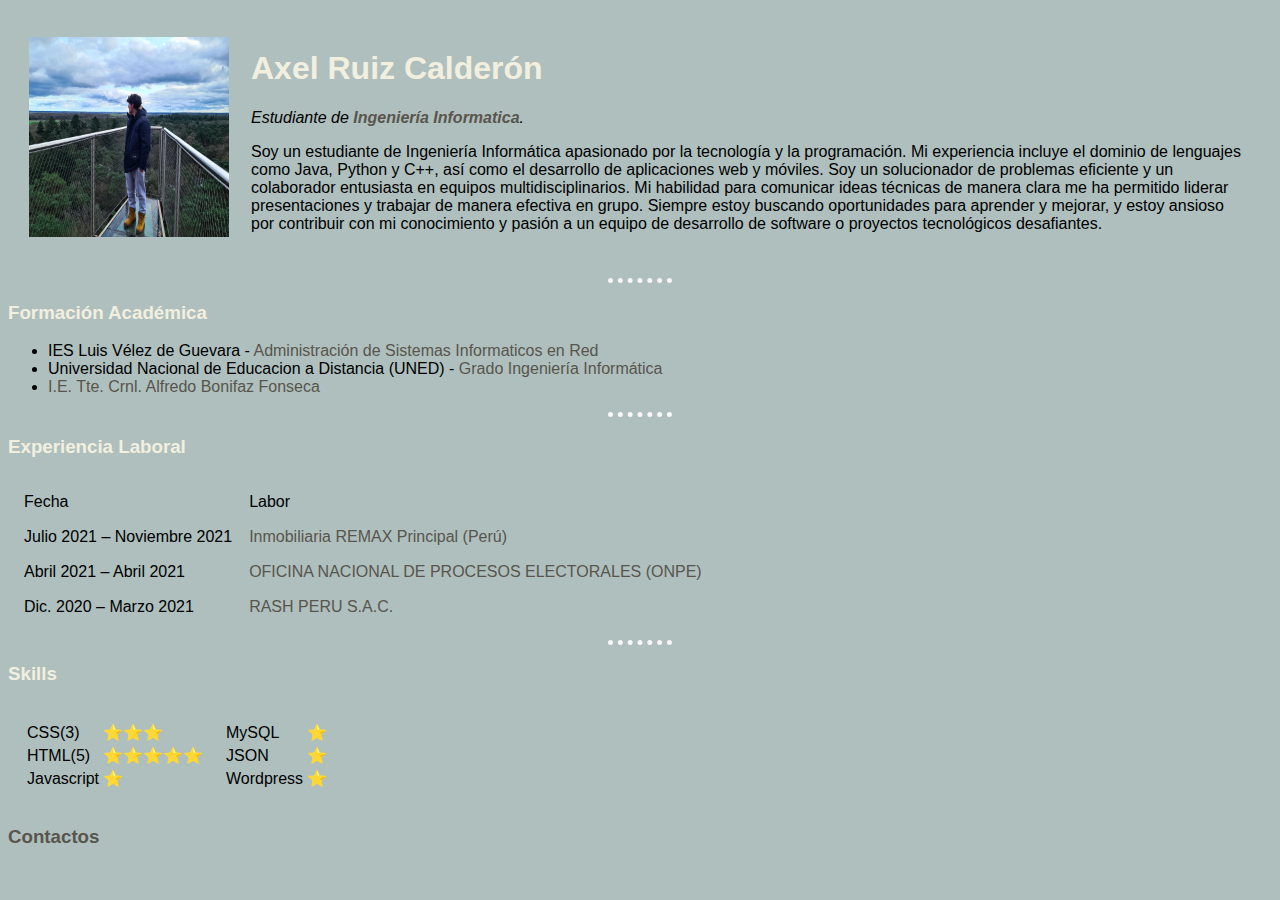
<file: index.html>
<!DOCTYPE html>
<html lang="en" dir="ltr">
  <head>
    <meta charset="utf-8">
    <title>Axel´s Personal Site</title>
    <link rel="stylesheet" href="css/styles.css">
  </head>
  <body>
    <table cellspacing="20">
      <tr>
        <td><img src="images/img1.jpg" alt="axel profile picture"></td>
        <td>  <h1>Axel Ruiz Calderón</h1>
          <p>
            <em>Estudiante de <strong><a href="https://es.wikipedia.org/wiki/Ingenier%C3%ADa_inform%C3%A1tica">Ingeniería Informatica</a></strong>.</em>
          </p>
          <p>Soy un estudiante de Ingeniería Informática apasionado por la tecnología y la programación. Mi experiencia incluye el dominio de lenguajes como Java, 
            Python y C++, así como el desarrollo de aplicaciones web y móviles. Soy un solucionador de problemas eficiente y un colaborador entusiasta en equipos 
            multidisciplinarios. Mi habilidad para comunicar ideas técnicas de manera clara me ha permitido liderar presentaciones y trabajar de manera efectiva en
             grupo. Siempre estoy buscando oportunidades para aprender y mejorar, y estoy ansioso por contribuir con mi conocimiento y pasión a un equipo de desarrollo
              de software o proyectos tecnológicos desafiantes.
          </p></td>
      </tr>
    </table>

    <hr>
    <h3>
      Formación Académica
    </h3>
    <ul>
      <li>IES Luis Vélez de Guevara - <a href="https://www.todofp.es/que-estudiar/loe/informatica-comunicaciones/admin-sist-informaticos-red.html">Administración de Sistemas Informaticos en Red</a></li>
      <li>Universidad Nacional de Educacion a Distancia (UNED) - <a href="https://portal.uned.es/portal/page?_pageid=93,71802397&_dad=portal&_schema=PORTAL">Grado Ingeniería Informática</a></li>
      <li><a href="https://alfredobonifaz.edu.pe/">I.E. Tte. Crnl. Alfredo Bonifaz Fonseca</a></li>
    </ul>
    <hr>
    <h3>Experiencia Laboral</h3>
    <table cellspacing="15px">
      <thead text-align="center">
        <tr>
          <td>Fecha</td>
          <td>Labor</td>
        </tr>
      </thead>
      <tbody>
        <tr>
          <td>Julio 2021 – Noviembre 2021</td>
          <td text-align="center"><a href="https://www.remax.pe/web/">Inmobiliaria REMAX Principal (Perú)</a></td>
        </tr>
        <tr>
          <td>Abril 2021 – Abril 2021</td>
          <td text-align="center"><a href="https://www.onpe.gob.pe/">OFICINA NACIONAL DE PROCESOS ELECTORALES (ONPE)</a></td>
        </tr>
        <tr>
          <td>Dic. 2020 – Marzo 2021</td>
          <td text-align="center"><a href="https://www.coolbox.pe/">RASH PERU S.A.C.</a></td>
        </tr>
      </tbody>
    </table>
    <hr>
    <h3>Skills</h3>

    <table cellspacing="15px">
      <tr>
        <td>
          <table>
            <tr>
              <td>CSS(3)</td>
              <td>⭐⭐⭐</td>
            </tr>
            <tr>
              <td>HTML(5)</td>
              <td>⭐⭐⭐⭐⭐</td>
            </tr>
            <tr>
              <td>Javascript</td>
              <td>⭐</td>
            </tr>
          </table>
        </td>
        <td>
          <table>
            <tr>
              <td>MySQL</td>
              <td>⭐</td>
            </tr>
            <tr>
              <td>JSON</td>
              <td>⭐</td>
            </tr>
            <tr>
              <td>Wordpress</td>
              <td>⭐</td>
            </tr>
          </table>
        </td>
      </tr>
    </table>
    <h3><a href="contactame.html">Contactos</a></h3>
  </body>
</html>
</file>
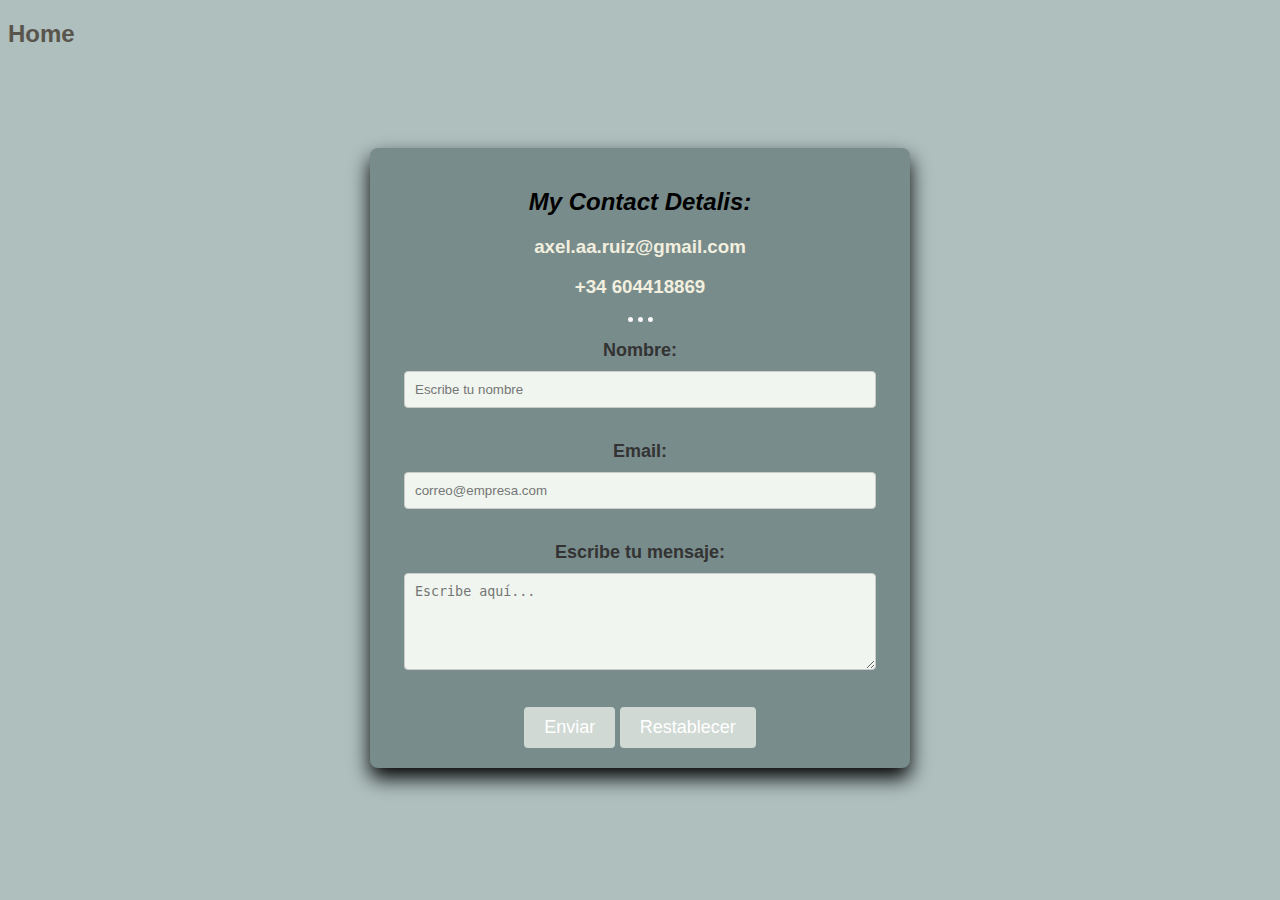
<file: contactame.html>
<!DOCTYPE html>
<html lang="en">
<head>
  <meta charset="UTF-8">
  <meta name="viewport" content="width=device-width, initial-scale=1.0">
  <meta http-equiv="X-UA-Compatible" content="ie=edge">
  <title>Contact Me</title>
  <link rel="stylesheet" href="css/styles.css">
</head>
<body>
  
  <h2><a href="index.html">Home</a></h2>

  <form>
    <h2><em>My Contact Detalis:</em></h2>
    <h3>axel.aa.ruiz@gmail.com</h3>
    <h3>+34 604418869</h3>
    <hr>
    <p>Nombre:</p>
        <input type="text" id="nombre" name="nombre" placeholder="Escribe tu nombre">
    <p>Email:</p>
        <input type="email" id="email" name="email" placeholder="correo@empresa.com">
    <p>Escribe tu mensaje:</p>
        <textarea name="comentario" cols="60" rows="5" placeholder="Escribe aquí..."></textarea><br>
        <br>
    <input type="submit" value="Enviar">
    <input type="reset" value="Restablecer">
    
  </form>

</body>
</html>
</file>
<file: css/styles.css>
body {
  background-color: #AEBFBE;
  font-family: Arial, sans-serif;

}

hr {
  border-style: none;
  border-top-style: dotted;
  border-width: 5px;
  border-color: #F9F7F7;
  width: 5%;
}
h1{
  color: #F2EFDF;
}
h3 {
  color: #F2EFDF;
}
a{
  color: #59554C;
  text-decoration: none;
}
img{
  width: 200px;
  height: 200px;
}

form {
  max-width: 500px;
  margin: 100px auto;
  padding: 20px;
  background-color: #798C8C;
  border-radius: 8px;
  box-shadow: 0 10px 20px rgba(0, 0, 0, 5);
  text-align: center;
}

form p {
  font-size: 18px;
  color: #333;
  margin-bottom: 10px;
  font-weight: bolder;
}

input[type="text"],
input[type="email"],
textarea {
  width: 90%;
  padding: 10px;
  margin-bottom: 15px;
  border: 1px solid #ccc;
  border-radius: 4px;
  background-color: #F0F5EF;
}

input[type="checkbox"] {
  margin-right: 5px;
}

textarea {
  resize: vertical;
}

input[type="submit"],
input[type="reset"] {
  background-color: #D0D9D4;
  color: #fff;
  padding: 10px 20px;
  border: none;
  border-radius: 4px;
  cursor: pointer;
  font-size: 18px;
}

input[type="reset"] {
  background-color: #D0D9D4;
}
input[type="reset"] {
  background-color: #D0D9D4;
}

input[type="submit"]:hover,
input[type="reset"]:hover {
  background-color: #2980b9;
}
</file>
